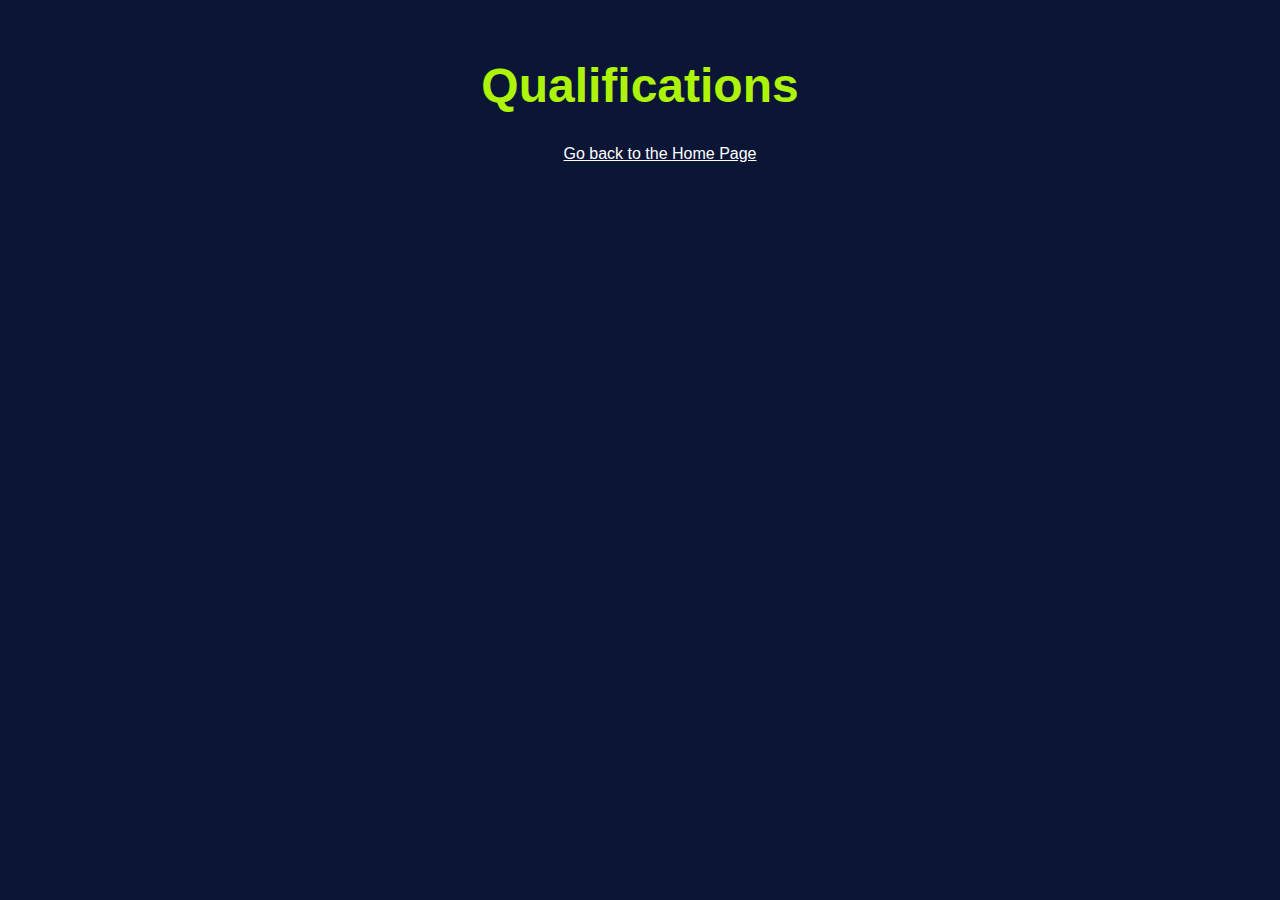
<file: qualificatons.html>
<!DOCTYPE HTML PUBLIC "-//W3C//DTD HTML 4.01 Transitional//EN">
<html>
<head>
<title>Qualifications Page</title>
<link rel="stylesheet" type="text/css" href="styles.css">
<meta http-equiv="Content-Type" content="text/html; charset=iso-8859-1">
</head>

<body>
<table width="100%" border="0" cellspacing="0" cellpadding="0">
  <tr>
    <h1>Qualifications</h1>
  </tr>
  <tr>
    <p><a href="index.html">Go back to the Home Page</a></p>
  </tr>
</table>

</body>
</html>
</file>
<file: styles.css>
body {
    background-color: #0b1536;
    font-family: Arial, Helvetica, sans-serif;
    justify-content: center;
    align-items: center;
    color: white;
    text-align: center;
    padding-top: 50px;
}

h1 {
    color: #adf30a;
    text-align: center;
    font-size: 48px;
}

h2{
    color: #adf30a;
    text-align: center;
    font-size: 28px;
}

h3{
    background-color: rgb(71, 69, 69);
    color: white;
    text-align: center;
    font-size: 18px;
    border: 2px solid black;
    padding: 5px;
    display: inline-block;
    margin-bottom: 10px;
}

.parent {
    text-align: center;
}

.parent > ul{
    display: inline-block
}

nav{
    background-color: rgb(41, 39, 38);
    display: flex;
    position: fixed;
    top: 0;
    width: 100%;
    height: 50px;
    z-index: 1000;
    text-align: center;
}

nav a{
    padding: 15px 20px;
    text-decoration: none;
    float: left;
    display: block;
    color: rgb(173, 167, 167);
    width: 100%;
    top: 0;
    z-index: 1000;
    position: relative;
    text-align: center;
}

nav a:hover{
    color: white;
}

div{
    background-color: #1e3d80;
    border-radius: 1px;
    display: inline-block;
    max-width: 100%;
    text-align: center;
    border: 5px solid black;
    margin-bottom: 20px;
    padding: 10px;
}

.image-container{
    position: relative;
    overflow: hidden;
    border-radius: 50%;
    border: 5px solid black;
    background-color: aliceblue;
}

a{
    color: white;
}

a:visited{
    color:rgb(173, 167, 167);
}

.dual-container{
    background-color: #1e3d80;
    border: 0px;
    display:flex;
    flex-direction: column;
}

.image-container{
    background-color: #1e3d80;
    border: 0px;
}

.text{
    background-color: #1e3d80;
    border: 5px solid black;
}

.container{
    background-color: rgb(41, 39, 38);
    border: 0px;
}

.image{
    max-width: 100%;
    border: 0px;
}

p{
    text-indent: 40px;
}
</file>
